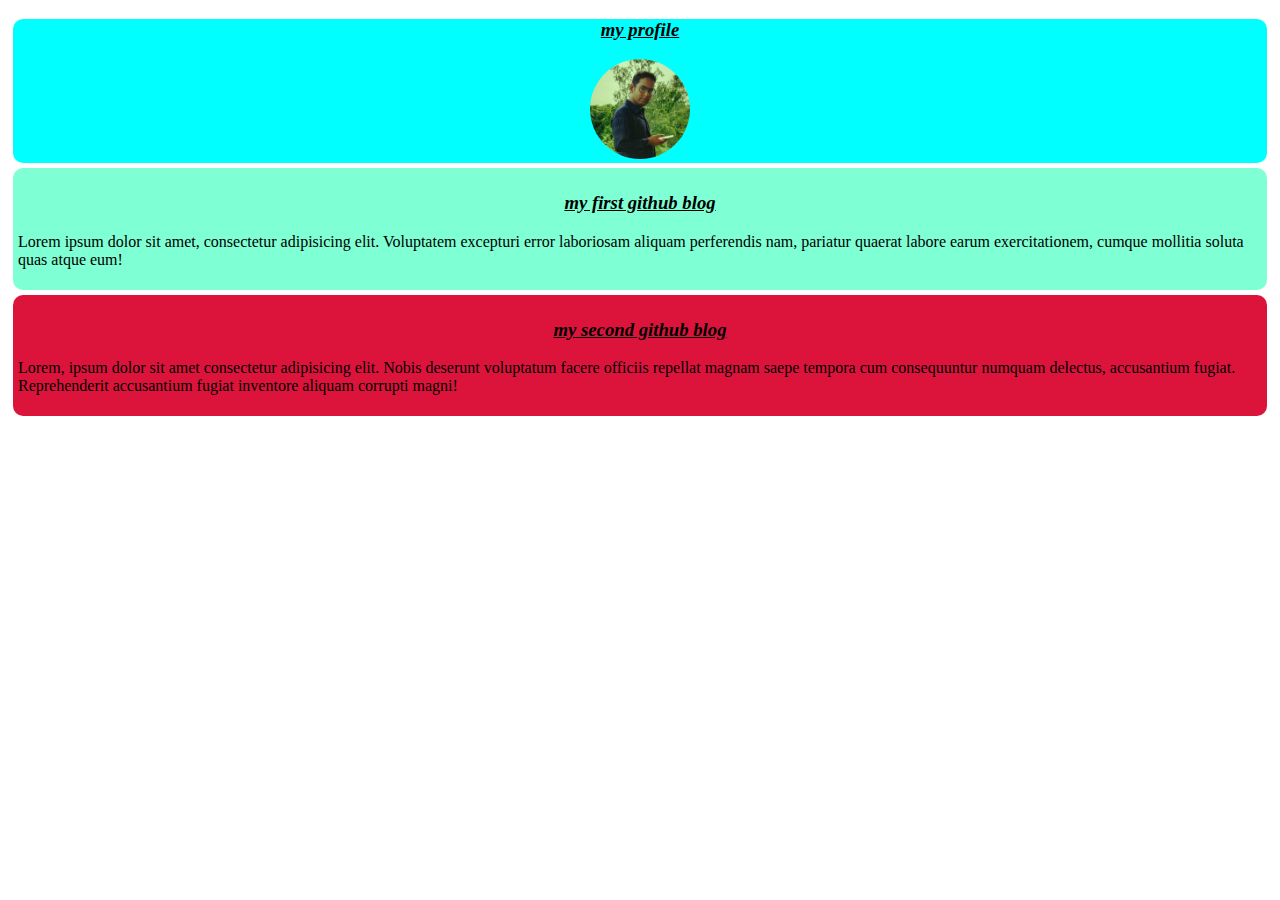
<file: index.html>
<!DOCTYPE html>
<html lang="en">
<head>
    <meta charset="UTF-8">
    <meta name="viewport" content="width=device-width, initial-scale=1.0">
    <title>my git hub repo</title>
    <link rel="stylesheet" href="styles/blog.css">
    <style>
        img{
            border-radius: 50%;
        }
    </style>
</head>
<body>
    <div class="my">
        <h3><i>my profile</i></h3>
        <img src="image/IMG20220723164129.jpg" alt="profile picture" width="100px" height="100px">
    </div>
<div class="first">
   <h3><i>my first github blog</i></h3>
    <p>Lorem ipsum dolor sit amet, consectetur adipisicing elit. Voluptatem excepturi error laboriosam aliquam perferendis nam, pariatur quaerat labore earum exercitationem, cumque mollitia soluta quas atque eum!</p>
</div>
<div class="second">
    <h3><i>my second github blog</i></h3>
    <p>Lorem, ipsum dolor sit amet consectetur adipisicing elit. Nobis deserunt voluptatum facere officiis repellat magnam saepe tempora cum consequuntur numquam delectus, accusantium fugiat. Reprehenderit accusantium fugiat inventore aliquam corrupti magni!</p>
</div>
</body>
</html>
</file>
<file: styles/blog.css>
.first{
    background-color: aquamarine;
    padding: 5px;
    margin: 5px;
    border-radius: 10px;
}
h3{
    text-align: center; text-decoration: underline;
}
.second{
    background-color:crimson;
    padding: 5px;
    margin: 5px;
    border-radius: 10px;
}
.my{
    background-color: cyan;
    text-align: center;
    border-radius: 10px;
    margin: 5px;
}
</file>
